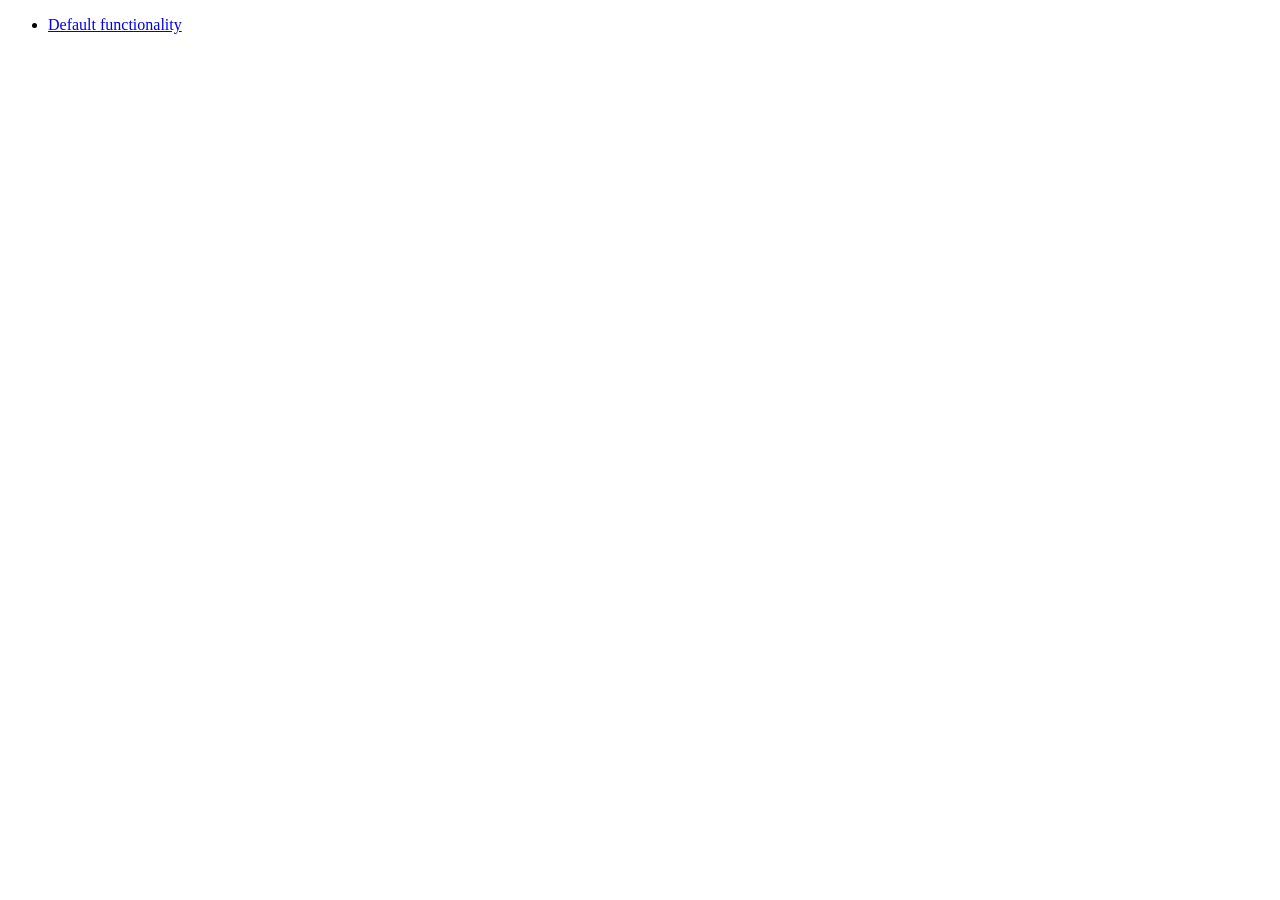
<file: 2september2024/app/lib/jquery-ui/demos/widget/index.html>
<!doctype html>
<html lang="en">
<head>
	<meta charset="utf-8">
	<meta name="viewport" content="width=device-width, initial-scale=1">
	<title>jQuery UI Widget Demo</title>
</head>
<body>

<ul>
	<li><a href="default.html">Default functionality</a></li>
</ul>

</body>
</html>
</file>
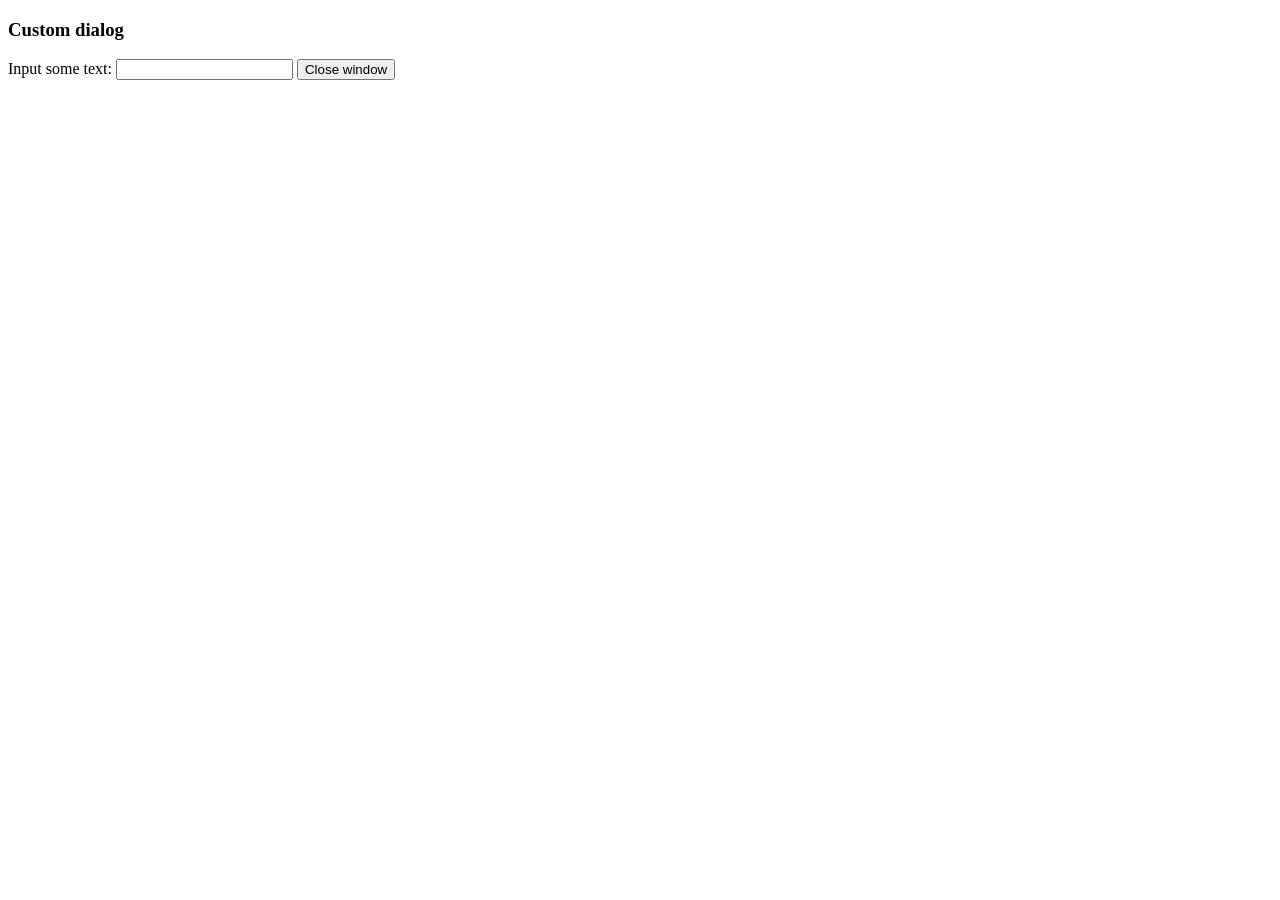
<file: 10september2024/Zegva_v1.0.0/Admin/plugins/tinymce/plugins/example/dialog.html>
<!DOCTYPE html>
<html lang="en">
<body>
	<h3>Custom dialog</h3>
	Input some text: <input id="content">
	<button onclick="top.tinymce.activeEditor.windowManager.getWindows()[0].close();">Close window</button>
</body>
</html>
</file>
